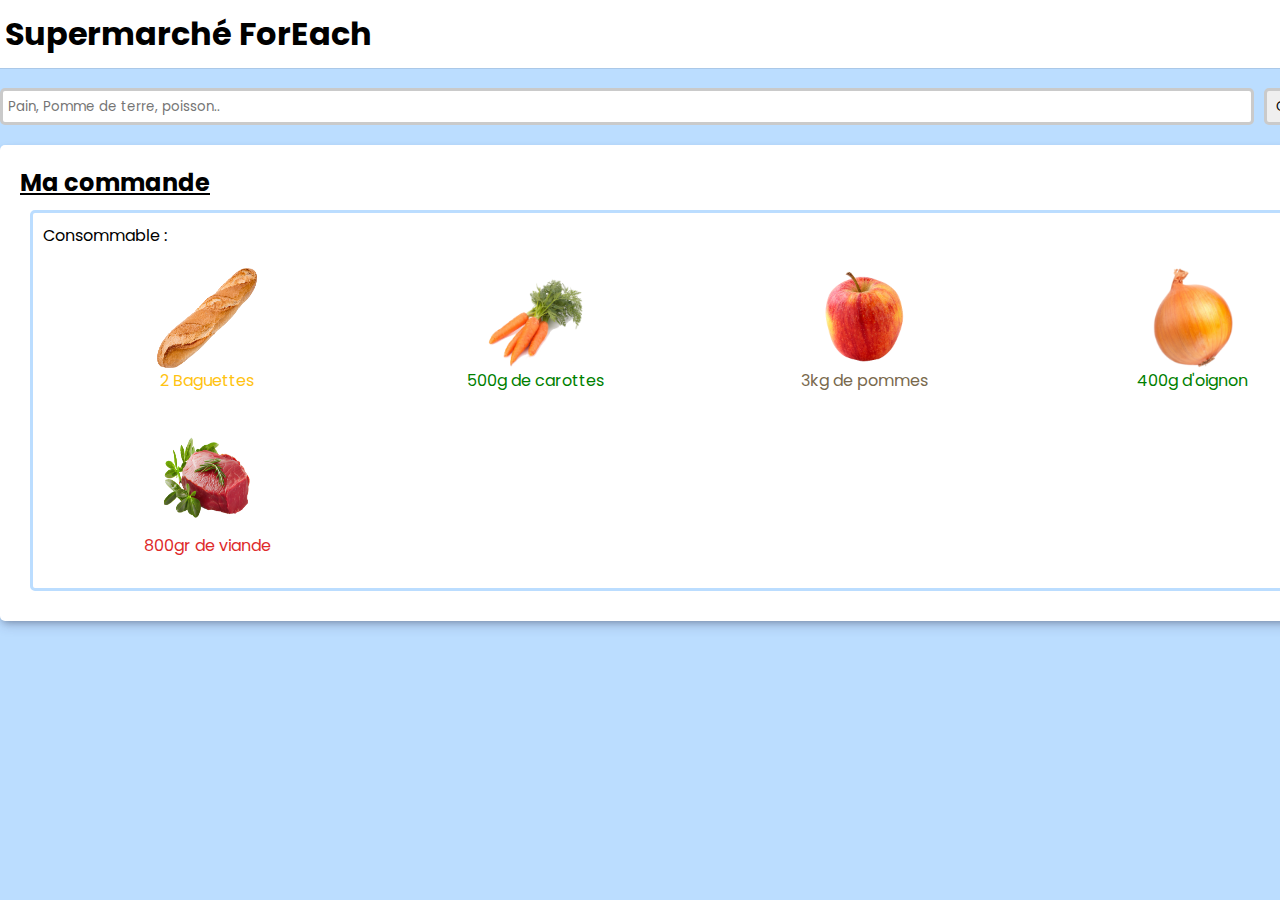
<file: index.html>
<!DOCTYPE html>
<html lang="fr">
  <head>
    <link rel="stylesheet" href="./index.css" />
    <link rel="preconnect" href="https://fonts.googleapis.com" />
    <link rel="preconnect" href="https://fonts.gstatic.com" crossorigin />
    <link
      href="https://fonts.googleapis.com/css2?family=Poppins&display=swap"
      rel="stylesheet"
    />
    <meta charset="UTF-8" />
    <meta name="viewport" content="width=device-width, initial-scale=1.0" />
    <title>Exercice CSS 1.5</title>
  </head>
  <body>
    <header>
      <div>
        <h1>Supermarché ForEach</h1>
        <div class="icon-container">
          <img src="./assets/icons/utilisateur.png" alt="icone Se Connecter" />
        </div>
      </div>
    </header>
    <main>
      <div id="search_control">
        <input type="search" placeholder="Pain, Pomme de terre, poisson.." />
        <select>
          <option>Consommable</option>
          <option>Ménager</option>
          <option>Mobilier</option>
        </select>
      </div>
      <div id="my_order">
        <h2>Ma commande</h2>
        <section>
          <span>Consommable :</span>
          <ul>
            <li>
              <div class="list-img-container">
                <img src="./assets/images/baguette.png"alt="Image de baguette"/>
              </div>
              <span>2 Baguettes</span>
            </li>
            <li>
              <div class="list-img-container">
                <img src="./assets/images/carotte.png" alt="Image de carotte" />
              </div>
              <span>500g de carottes</span>
            </li>
            <li>
              <div class="list-img-container">
                <img src="./assets/images/pomme.png" alt="Image de pomme" />
              </div>
              <span>3kg de pommes</span>
            </li>
            <li>
              <div class="list-img-container">
                <img src="./assets/images/oignon.png" alt="Image de oignon" />
              </div>
              <span>400g d'oignon</span>
            </li>
            <li>
              <div class="list-img-container">
                <img src="./assets/images/viande.png" alt="Image de viande" />
              </div>
              <span>800gr de viande</span>
            </li>
          </ul>
        </section>
      </div>
    </main>
  </body>
</html>
</file>
<file: index.css>
* {
  margin: 0;
  font-family: Poppins;
  box-sizing: border-box;
}

body {
  background-color: #bbddff;
}

h2 {
  text-decoration: underline;
}

/* Header */

header {
  background-color: white;
  padding: 10px 5px;
  box-shadow: rgba(17, 17, 26, 0.1) 0px 1px 0px;
}

header div {
  width: 1400px;
  margin: auto;
  display: flex;
  justify-content: space-between;
  align-items: center;
}

.icon-container {
  margin: 0;
  height: 30px;
  width: 30px;
  cursor: pointer;
}

img {
  height: 100%;
  width: 100%;
}

/* Main */

#search_control {
  border-radius: 5px;
  width: 1400px;
  margin: auto;
  padding: 20px 0;
  display: flex;
}

input {
  width: 100%;
  padding: 5px;
  border-radius: 5px;
  border: 3px #cacaca solid;
  margin-right: 10px;
}

select:focus,
input:focus {
  border: 3px gray solid;
  outline: none;
}

select {
  padding: 5px;
  border-radius: 5px;
  border: 3px #cacaca solid;
}

#my_order {
  background-color: white;
  box-shadow: rgba(50, 50, 93, 0.25) 0px 6px 12px -2px,
    rgba(0, 0, 0, 0.3) 0px 3px 7px -3px;
  border-radius: 5px;
  padding: 20px;
  width: 1400px;
  margin: auto;
}

section {
  border: 3px solid #bbddff;
  margin: 10px;
  padding: 10px;
  border-radius: 5px;
}

ul {
  padding: 0;
  display: flex;
  flex-wrap: wrap;
}

.list-img-container {
  width: 100px;
  height: 100px;
}

li {
  width: 25%;
  list-style: none;
  cursor: pointer;
  padding: 20px;
  display: flex;
  flex-direction: column;
  align-items: center;
}

li:hover {
  text-transform: uppercase;
  font-weight: bold;
  background-color: #eeeeee;
  border-radius: 5px;
}

li:first-child {
  color: #ffc312;
}

li:nth-child(even) {
  color: green;
}

li:nth-child(3) {
  color: #79694d;
}

li:last-child {
  color: #de2a2a;
}
</file>
